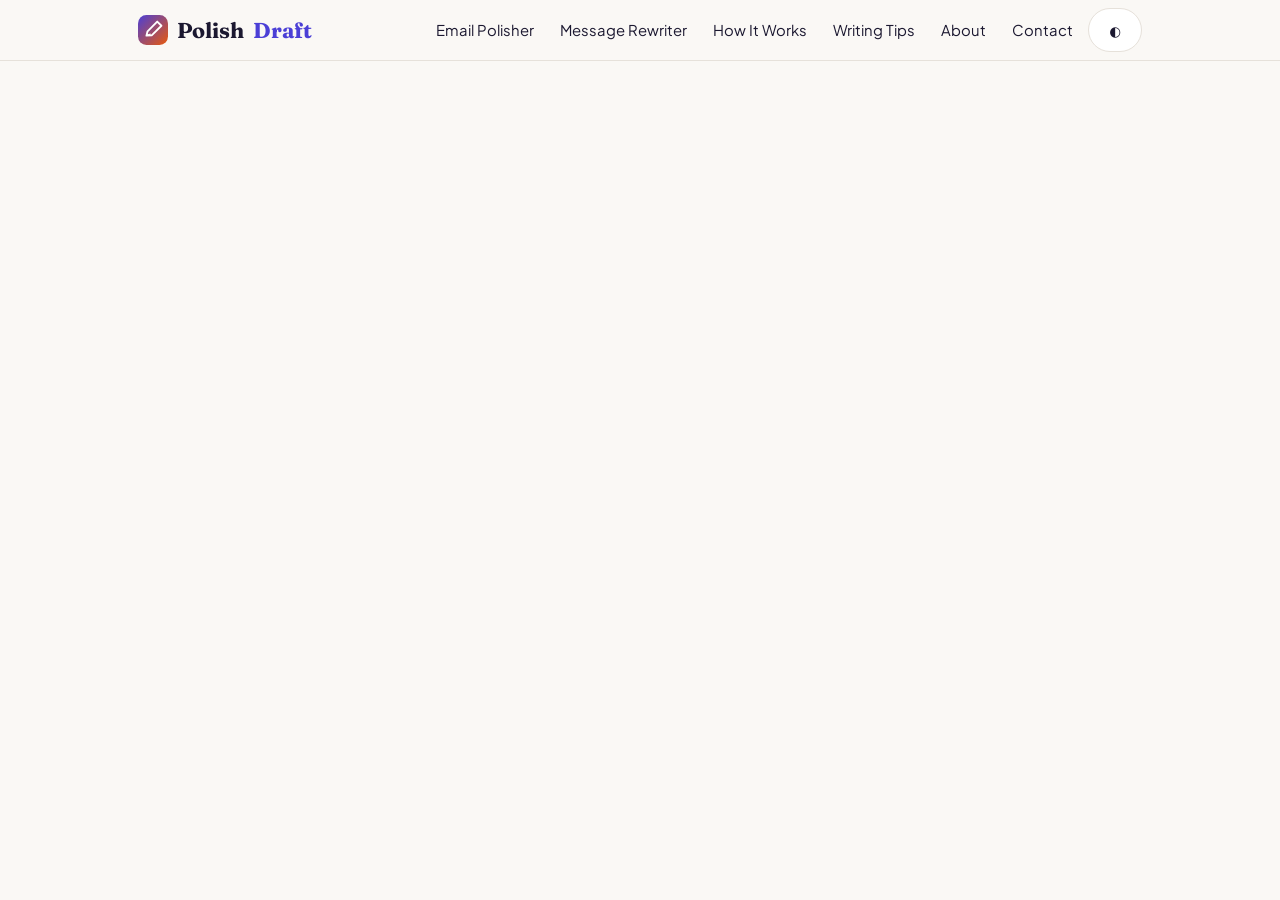
<file: index.html>
<!DOCTYPE html>
<html lang="en">
<head>
<meta charset="utf-8">
<meta name="viewport" content="width=device-width, initial-scale=1, viewport-fit=cover">
<title>PolishDraft – AI Email Polisher & Professional Message Rewriter</title>
<meta id="md" name="description" content="PolishDraft turns rough drafts into clear, professional emails and messages. Choose a mode, tone and length, then copy the result.">
<meta property="og:title" content="PolishDraft – AI Email & Message Polisher">
<meta property="og:description" content="Rewrite rough drafts into clear, professional emails and messages.">
<meta property="og:type" content="website">
<link rel="preconnect" href="https://fonts.googleapis.com"><link rel="preconnect" href="https://fonts.gstatic.com" crossorigin>
<link href="https://fonts.googleapis.com/css2?family=Fraunces:opsz,wght@9..144,600;9..144,700&family=Plus+Jakarta+Sans:wght@400;500;600;700&display=swap" rel="stylesheet">
<link rel="icon" href="data:image/svg+xml,%3Csvg xmlns='http://www.w3.org/2000/svg' viewBox='0 0 100 100'%3E%3Ctext y='.9em' font-size='90'%3E✒️%3C/text%3E%3C/svg%3E">
<style>
:root{--bg:#faf8f5;--surf:#fff;--ink:#1b1830;--mut:#5b5873;--line:#e6e1da;--pri:#4b3fd6;--pri2:#7c5cff;--acc:#e8590c;--ok:#13795b;--err:#b42318;--r:14px;box-sizing:border-box;padding-top:env(safe-area-inset-top,0px);padding-bottom:env(safe-area-inset-bottom,0px);color-scheme:light}
@media (prefers-color-scheme:dark){:root:not([data-theme="light"]){--bg:#13111f;--surf:#1c1a2e;--ink:#f1eefc;--mut:#b4b0cc;--line:#332f4d;--pri:#9d8cff;--pri2:#b9a8ff;--acc:#ff8a4c;--ok:#4cd2a6;--err:#ff8f85;color-scheme:dark}}
:root[data-theme="dark"]{--bg:#13111f;--surf:#1c1a2e;--ink:#f1eefc;--mut:#b4b0cc;--line:#332f4d;--pri:#9d8cff;--pri2:#b9a8ff;--acc:#ff8a4c;--ok:#4cd2a6;--err:#ff8f85;color-scheme:dark}
html{scroll-behavior:smooth;scroll-padding-top:calc(env(safe-area-inset-top,0px) + 70px)}
*,*::before,*::after{box-sizing:border-box}
body{margin:0;background:var(--bg);color:var(--ink);font:16px/1.65 "Plus Jakarta Sans","Segoe UI",system-ui,-apple-system,Roboto,sans-serif;overflow-x:hidden}
h1,h2,h3{font-family:Fraunces,Georgia,"Iowan Old Style",serif;font-weight:700;line-height:1.2;margin:0 0 .5em}
h1{font-size:clamp(2rem,6vw,3.2rem)}h2{font-size:clamp(1.5rem,4vw,2rem)}h3{font-size:1.2rem}
a{color:var(--pri)}p{margin:0 0 1em}
.wrap{max-width:1040px;margin:0 auto;padding:0 18px}
header{position:sticky;top:0;z-index:20;background:var(--bg);border-bottom:1px solid var(--line);padding-top:env(safe-area-inset-top,0px)}
body::before{content:"";position:fixed;inset:0 0 auto;height:env(safe-area-inset-top,0px);background:var(--bg);z-index:30}
.bar{display:flex;align-items:center;justify-content:space-between;height:60px;gap:10px}
.brand{display:flex;align-items:center;gap:9px;text-decoration:none;color:var(--ink);font:700 1.35rem Fraunces,Georgia,serif}
.brand b{color:var(--pri)}
nav ul{display:flex;gap:4px;list-style:none;margin:0;padding:0;align-items:center}
nav a.l{display:block;padding:8px 11px;border-radius:999px;text-decoration:none;color:var(--ink);font-size:.93rem;position:relative}
nav a.l:hover{background:var(--line)}nav a.l[aria-current=page]{background:var(--pri);color:#fff}
.btn{display:inline-flex;align-items:center;justify-content:center;gap:6px;min-height:44px;padding:0 20px;border-radius:999px;border:1px solid var(--line);background:var(--surf);color:var(--ink);font:600 .95rem inherit;font-family:inherit;cursor:pointer;text-decoration:none;transition:transform .15s,box-shadow .15s}
.btn:hover{transform:translateY(-1px);box-shadow:0 4px 14px #0002}.btn:active{transform:none}
.btn.p{background:linear-gradient(135deg,var(--pri),var(--pri2));color:#fff;border:0}
:where(a,button,select,input,textarea,summary):focus-visible{outline:3px solid var(--acc);outline-offset:2px}
.burger{display:none}
@media (max-width:860px){.burger{display:inline-flex;padding:0 14px}nav{display:none;position:absolute;left:0;right:0;top:100%;background:var(--bg);border-bottom:1px solid var(--line);padding:10px 18px 16px}nav.open{display:block;animation:dn .2s ease}nav ul{flex-direction:column;align-items:stretch}nav a.l{padding:12px 14px}}
@keyframes dn{from{opacity:0;transform:translateY(-8px)}}
.view{display:none;padding:28px 0 50px}.view.on{display:block;animation:fi .3s ease}
@keyframes fi{from{opacity:0;transform:translateY(6px)}}
.hero{padding:10px 0 20px}.hero p.lead{font-size:1.1rem;color:var(--mut);max-width:620px}
.hl{background:linear-gradient(135deg,var(--pri),var(--acc));-webkit-background-clip:text;background-clip:text;color:transparent}
.card{background:var(--surf);border:1px solid var(--line);border-radius:var(--r);padding:18px;box-shadow:0 6px 24px #1b183010}
.grid{display:grid;gap:14px;grid-template-columns:1fr 1fr}
@media (max-width:760px){.grid{grid-template-columns:1fr}}
label{display:block;font-weight:600;font-size:.88rem;margin:0 0 4px}
select,textarea,input[type=text],input[type=email]{width:100%;max-width:100%;border:1px solid var(--line);background:var(--bg);color:var(--ink);border-radius:10px;padding:10px 12px;font:inherit;min-height:44px}
textarea{min-height:210px;resize:vertical;line-height:1.55}
.row{display:flex;flex-wrap:wrap;gap:8px;align-items:center;margin-top:10px}
.sp{flex:1}.sm{font-size:.85rem;color:var(--mut)}
.opts{display:grid;gap:10px;grid-template-columns:repeat(3,1fr);margin:10px 0}
@media (max-width:760px){.opts{grid-template-columns:1fr}}
#out{white-space:pre-wrap;min-height:210px;background:var(--bg);border:1px dashed var(--line);border-radius:10px;padding:12px}
#msg{min-height:1.5em;font-weight:600;font-size:.92rem;margin-top:8px}.ok{color:var(--ok)}.er{color:var(--err)}
.tabs{display:flex;gap:6px;margin-bottom:8px}.tabs button{min-height:36px;padding:0 14px}.tabs [aria-pressed=true]{background:var(--pri);color:#fff}
.notice{border-left:4px solid var(--acc);background:var(--surf);padding:12px 14px;border-radius:8px;margin:14px 0;font-size:.92rem}
.adslot{margin:28px 0;padding:10px;border:1px dashed var(--line);border-radius:10px;text-align:center;font-size:.75rem;color:var(--mut);min-height:0}
details{background:var(--surf);border:1px solid var(--line);border-radius:10px;padding:10px 14px;margin:8px 0}summary{cursor:pointer;font-weight:600;min-height:32px}
pre.t{white-space:pre-wrap;background:var(--bg);border:1px solid var(--line);border-radius:8px;padding:10px;font:inherit;font-size:.93rem}
.prose{max-width:720px}.prose h2{margin-top:1.4em}
.fld{margin-bottom:14px}.fe{color:var(--err);font-size:.85rem;font-weight:600;min-height:1.2em;margin-top:3px}[aria-invalid=true]{border-color:var(--err)!important}.hp{position:absolute;left:-9999px;height:0;overflow:hidden}
footer{border-top:1px solid var(--line);padding:26px 0 36px;font-size:.9rem;color:var(--mut)}
footer ul{list-style:none;display:flex;flex-wrap:wrap;gap:6px 18px;padding:0;margin:10px 0}
.sr{position:absolute;left:-9999px}.skip:focus{left:8px;top:8px;z-index:99;background:#fff;color:#000;padding:8px}
@media (prefers-reduced-motion:reduce){*{animation:none!important;transition:none!important;scroll-behavior:auto!important}}
</style>
</head>
<body>
<a class="sr skip" href="#main">Skip to content</a>
<header><div class="wrap bar">
<a class="brand" href="#home" aria-label="PolishDraft home"><svg width="30" height="30" viewBox="0 0 32 32" aria-hidden="true"><defs><linearGradient id="g" x1="0" y1="0" x2="1" y2="1"><stop offset="0" stop-color="#4b3fd6"/><stop offset="1" stop-color="#e8590c"/></linearGradient></defs><rect width="32" height="32" rx="9" fill="url(#g)"/><path d="M9 22l1.2-4.6L20.5 7l4.5 4.5L14.6 21.8zM9 22l4.6-1.2" fill="none" stroke="#fff" stroke-width="2" stroke-linejoin="round"/></svg>Polish<b>Draft</b></a>
<button class="btn burger" id="bg" aria-expanded="false" aria-controls="nv">Menu</button>
<nav id="nv" aria-label="Main"><ul>
<li><a class="l" href="#home">Email Polisher</a></li>
<li><a class="l" href="#message">Message Rewriter</a></li>
<li><a class="l" href="#how">How It Works</a></li>
<li><a class="l" href="#tips">Writing Tips</a></li>
<li><a class="l" href="#about">About</a></li>
<li><a class="l" href="#contact">Contact</a></li>
<li><button class="btn" id="th" aria-label="Toggle dark mode">◐</button></li>
</ul></nav>
</div></header>

<main id="main" class="wrap">

<!-- TOOL (home + message) -->
<section class="view" id="v-home" data-tool>
<div class="hero"><h1 id="h1">Turn rough drafts into <span class="hl">polished emails</span></h1>
<p class="lead" id="lead">PolishDraft is a free AI email polisher and message rewriter. Paste your draft, pick a mode and tone, and get a clearer, more professional version that keeps your meaning.</p>
<p class="sm">Your text is sent to an AI service (Puter) only when you press the button. PolishDraft has no accounts and does not save your writing itself.</p></div>

<div class="card" id="tool">
<div class="opts">
<div><label for="mode">Mode</label><select id="mode">
<option>Professional Polish</option><option>Grammar Correction</option><option>Formal Email</option><option>Friendly &amp; Natural</option><option>Concise Rewrite</option><option>Confident &amp; Direct</option><option>Polite &amp; Diplomatic</option><option>Follow-Up Message</option><option>Business Communication</option><option>Email Subject Generator</option><option>Short Message Rewriter</option><option>Custom Instructions</option></select></div>
<div><label for="tone">Tone</label><select id="tone"><option>Professional</option><option>Formal</option><option>Friendly</option><option>Confident</option><option>Polite</option><option>Persuasive</option><option>Empathetic</option><option>Casual</option><option>Concise</option></select></div>
<div><label for="len">Length</label><select id="len"><option>Shorter</option><option selected>Balanced</option><option>More detailed</option></select></div>
</div>
<div class="grid" style="margin-bottom:10px">
<div><label for="ctx">Context (optional)</label><input type="text" id="ctx" maxlength="200" placeholder="e.g. email to my manager about a deadline"></div>
<div><label for="cus">Custom instructions (optional; required for Custom mode)</label><input type="text" id="cus" maxlength="300" placeholder="e.g. keep it under 80 words, British spelling"></div>
</div>
<div class="grid">
<div><label for="inp">Your draft</label>
<textarea id="inp" maxlength="5000" placeholder="Paste or type your email or message here. Include names, dates and details that must stay accurate."></textarea>
<div class="row"><span class="sm" id="cc">0 / 5000</span><span class="sp"></span><button class="btn" id="ex" type="button">Try an example</button><button class="btn" id="cl" type="button">Clear</button></div></div>
<div><label id="ol">Polished result</label>
<div class="tabs" role="group" aria-label="View"><button class="btn" id="tr" aria-pressed="true">Result</button><button class="btn" id="tc" aria-pressed="false">Compare</button></div>
<div id="out" role="region" aria-labelledby="ol" aria-live="polite" tabindex="0"><span class="sm">Your polished text will appear here.</span></div>
<div class="row"><span class="sm" id="oc"></span><span class="sp"></span></div></div>
</div>
<div class="row"><button class="btn p" id="go" type="button">Polish My Writing</button><button class="btn" id="cp" type="button" disabled>Copy</button><button class="btn" id="rg" type="button" disabled>Regenerate</button><button class="btn" id="ia" type="button" disabled>Improve Again</button><span class="sm">Ctrl/⌘ + Enter to run</span></div>
<div id="msg" role="status"></div>
</div>
<div class="adslot" hidden aria-hidden="true"><!-- AD INTEGRATION POINT: add your approved AdSense unit here, below the tool, never inside it. --></div>
<div class="notice">AI writing can contain mistakes. Check names, dates and numbers before sending anything important.</div>
</section>

<section class="view" id="v-how"><div class="prose"><h1>How PolishDraft works</h1>
<h2>1. Paste your draft</h2><p>Add the email or message you want to improve, between 10 and 5,000 characters. Add context such as who it is for if that helps.</p>
<h2>2. Choose a mode, tone and length</h2><p>Modes change the task (for example fixing grammar only, or suggesting subject lines). Tone and length are preferences, so results will not match an exact word count.</p>
<h2>3. Review and copy</h2><p>Compare the result with your original, regenerate for another version, or use Improve Again to refine the result. Then copy it and edit as you like.</p>
<h2>What the AI is told to do</h2><p>The instructions ask the model to keep your meaning, names, dates, numbers and commitments, and not to invent facts or promises.</p>
<p><a class="btn p" href="#home">Polish My Writing</a></p></div></section>

<section class="view" id="v-tips"><div class="prose"><h1>Writing tips</h1>
<details open><summary>How to write a professional email</summary>
<p><b>Lead with the point.</b> Your first sentence should say why you are writing. Busy readers decide in seconds whether to keep reading.</p>
<p><b>Write a specific subject line.</b> “Question about Friday’s invoice” beats “Hello”. Include a date or action when there is one.</p>
<p><b>One email, one purpose.</b> If you need three unrelated things, number them or send separate emails.</p>
<p><b>Say what you need and by when.</b> “Could you confirm by Thursday 3 pm?” is easier to act on than “Let me know soon.”</p>
<p><b>Close simply.</b> Thank them once, then sign off with your name. Before sending, read it aloud and check names, dates and attachments.</p></details>
<details><summary>How to make an email sound more polite</summary>
<p>Politeness is mostly framing, not extra words. Replace commands with requests (“Could you send…” instead of “Send…”), acknowledge the reader’s effort, and explain the reason behind a request.</p>
<p><b>Blunt:</b> “You didn’t send the report.”<br><b>Better:</b> “I haven’t received the report yet. Could you let me know when to expect it?”</p>
<p>Avoid piling up apologies or softeners such as “just” and “sorry to bother you”, which can sound unsure. One clear, courteous sentence works better.</p></details>
<details><summary>How to write a professional follow-up</summary>
<p>Wait a reasonable time (often 2 to 5 working days), then reply to your original thread so the context is attached. Open with a short reminder, restate the one action you need, and offer an easy next step.</p>
<p><i>“Hi Sam, following up on my note from Monday about the Q3 schedule. Could you confirm which of the two dates suits you? Happy to adjust if neither works.”</i></p>
<p>Keep the tone neutral. Avoid “as per my last email”, which reads as irritation.</p></details>
<p class="sm">More articles will be added only when they are complete and reviewed.</p></div></section>

<section class="view" id="v-about"><div class="prose"><h1>About PolishDraft</h1>
<p>PolishDraft helps people turn drafts into clear, professional, natural-sounding emails and messages. It is aimed at anyone who writes for work or study, including people writing in a second language and anyone who wants a second pair of eyes on a tricky message.</p>
<h2>Our approach</h2><p>The tool should improve your wording without changing what you mean. It is a writing aid, not a replacement for your judgement, so you stay in control of what you send.</p>
<p>PolishDraft is an independent project. We do not claim any company history, team or credentials beyond that.</p></div></section>

<section class="view" id="v-contact"><div class="prose"><h1>Contact Us</h1>
<p>We’d love to hear from you. Get in touch with questions, technical problems, feedback, feature suggestions, privacy concerns, or business inquiries, and we’ll reply as soon as we can.</p>
<p id="ce"><b>Email:</b> <span id="cev"></span></p>
<div class="notice" id="cn">Site owner action needed: set <code>CONTACT_EMAIL</code> (and optionally <code>FORM_ENDPOINT</code>) in the page source. Until then the form is disabled, so no message can appear to be sent.</div>
<form class="card" id="cf" novalidate>
<div class="fld"><label for="fn">Name</label><input type="text" id="fn" autocomplete="name" maxlength="80" required aria-describedby="fne"><div class="fe" id="fne"></div></div>
<div class="fld"><label for="fm">Email address</label><input type="email" id="fm" autocomplete="email" maxlength="120" required aria-describedby="fme"><div class="fe" id="fme"></div></div>
<div class="fld"><label for="fs">Subject</label><select id="fs" required aria-describedby="fse"><option value="">Choose a subject</option><option>Question</option><option>Technical problem</option><option>Feedback</option><option>Feature suggestion</option><option>Privacy concern</option><option>Accessibility issue</option><option>Business inquiry</option></select><div class="fe" id="fse"></div></div>
<div class="fld"><label for="fb">Message</label><textarea id="fb" maxlength="2000" required aria-describedby="fbe" style="min-height:150px"></textarea><div class="fe" id="fbe"></div></div>
<div class="hp" aria-hidden="true"><label>Leave this empty<input type="text" id="hp" tabindex="-1" autocomplete="off"></label></div>
<p class="sm">Please don’t include passwords or sensitive information. See our <a href="#privacy">Privacy Policy</a> for how messages are handled.</p>
<button class="btn p" id="fgo" type="submit">Send message</button>
<div id="fst" role="status" style="margin-top:10px;font-weight:600"></div>
</form></div></section>

<section class="view" id="v-privacy"><div class="prose"><h1>Privacy Policy</h1>
<p class="sm">Draft for the site owner to review. It describes how this version works; update it if you add analytics, ads or storage.</p>
<h2>Your writing</h2><p>When you press Polish, the text, your selected options, and any context or custom instructions are sent to an AI model through the Puter service to produce the result. Your text is sent directly from your browser to Puter (puter.com), which runs the model and may ask you to sign in to a free Puter account; Puter’s privacy policy applies. PolishDraft’s own code does not store or log your text. The AI provider and the hosting platform may process or retain data under their own policies; we do not control that, so avoid pasting passwords, financial details or other sensitive information.</p>
<h2>Contact messages</h2><p>The contact form asks only for your name, email address, a subject and your message, used solely to reply to you. If a form service is configured, it receives and may store these details under its own policy; if only an email address is configured, the form opens your own email app, so the message goes through your email provider and is kept in the inboxes involved. We do not use contact details for marketing. Ask us to delete a message by emailing us.</p>
<h2>Fonts</h2><p>The site loads its fonts (Fraunces and Plus Jakarta Sans) from Google Fonts, so your browser contacts Google servers and your IP address is visible to them.</p>
<h2>Cookies and storage</h2><p>The site uses your browser’s local storage only to remember your light or dark theme. We do not set advertising or tracking cookies and currently run no analytics.</p>
<h2>Advertising</h2><p>No ads are active. If advertising is added later, this policy and a consent mechanism must be updated first.</p>
<h2>Your choices</h2><p>You can clear the editor at any time and reset the theme by clearing site data in your browser.</p></div></section>

<section class="view" id="v-terms"><div class="prose"><h1>Terms and Conditions</h1>
<p class="sm">Draft for the site owner to review with a qualified adviser for your jurisdiction.</p>
<h2>Acceptable use</h2><p>Do not use PolishDraft to produce unlawful, harassing, deceptive or abusive content, or to attempt to disrupt the service.</p>
<h2>Your responsibility</h2><p>You are responsible for the text you submit and for reviewing results before you use them. You keep ownership of your own text; output is provided for you to use as you see fit.</p>
<h2>Av
</file>
